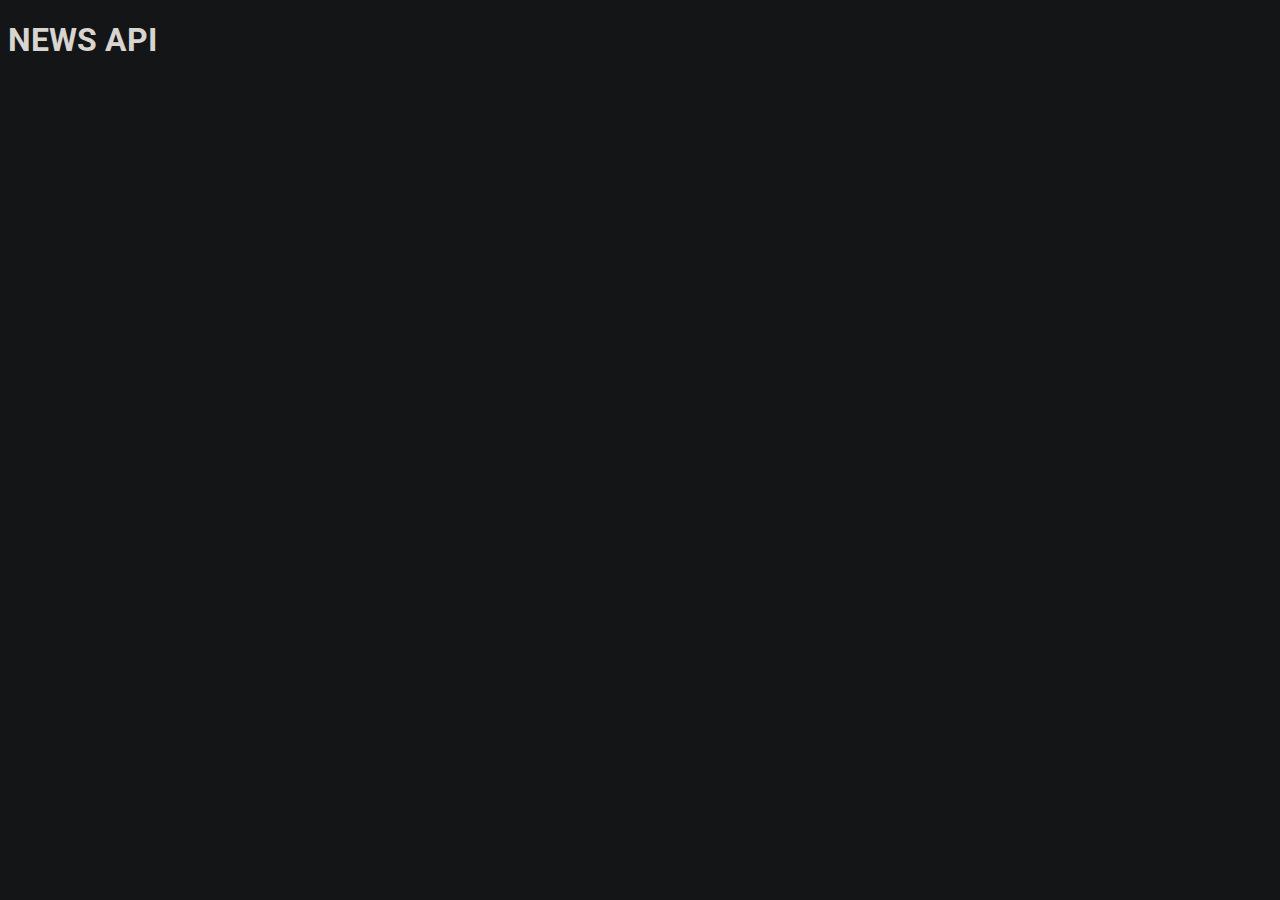
<file: index.html>
<!DOCTYPE html>
<html lang="en">
  <head>
    <meta charset="UTF-8" />
    <meta http-equiv="X-UA-Compatible" content="IE=edge" />
    <meta name="viewport" content="width=device-width, initial-scale=1.0" />
    <link rel="preconnect" href="https://fonts.googleapis.com" />
    <link rel="preconnect" href="https://fonts.gstatic.com" crossorigin />
    <link
      href="https://fonts.googleapis.com/css2?family=Roboto:wght@300;500;700;900&display=swap"
      rel="stylesheet"
    />
    <link href="css/style.css" rel="stylesheet" />
    <script type="module" src="js/index.js" defer></script>
    <title>Functional Programming | News API</title>
  </head>
  <body>
    <h1>News API</h1>

    <h2 id="datasetListTitle"></h2>
    <ul id="datasetList"></ul>
  </body>
</html>
</file>
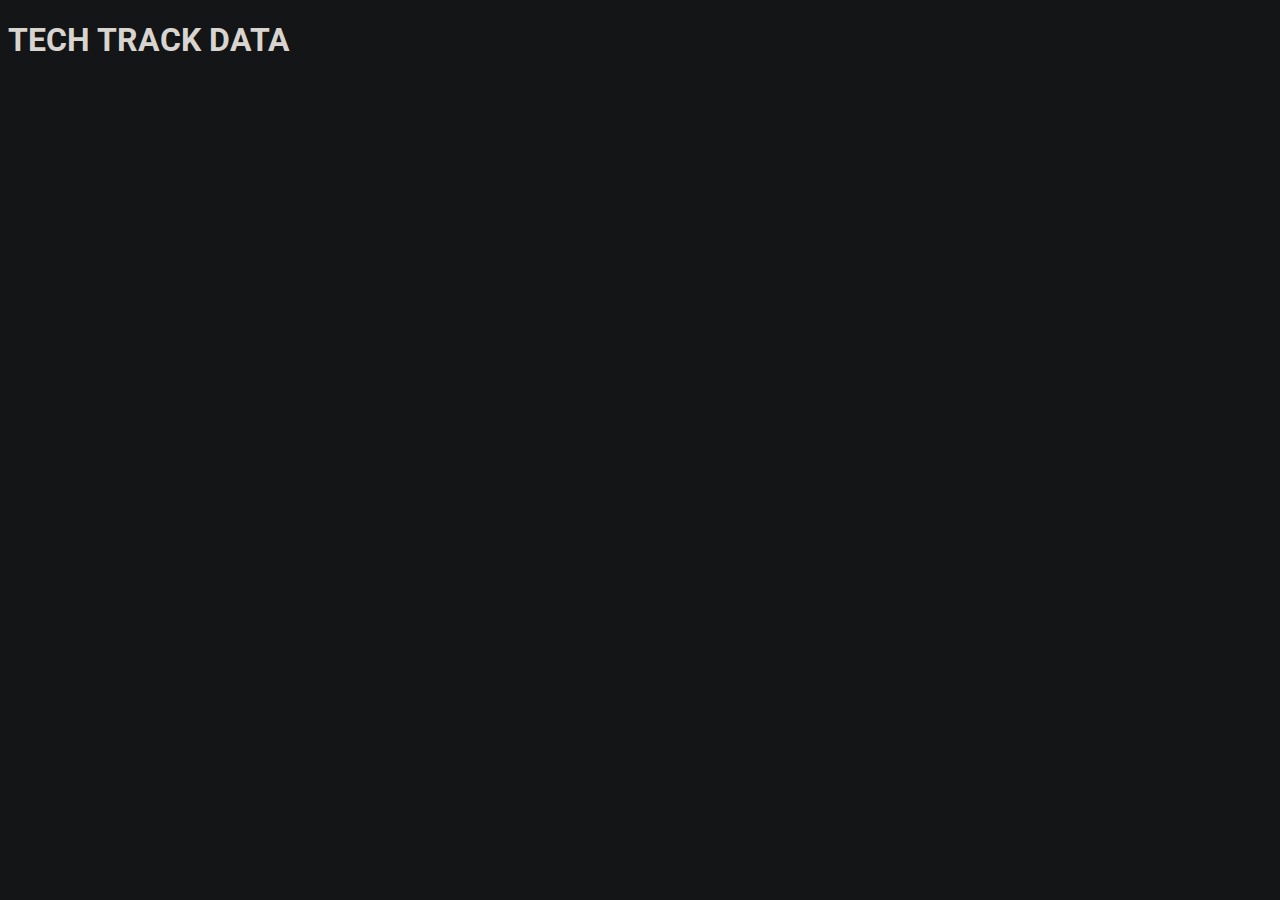
<file: week1/index.html>
<!DOCTYPE html>
<html lang="en">
  <head>
    <meta charset="UTF-8" />
    <meta http-equiv="X-UA-Compatible" content="IE=edge" />
    <meta name="viewport" content="width=device-width, initial-scale=1.0" />
    <link rel="preconnect" href="https://fonts.googleapis.com" />
    <link rel="preconnect" href="https://fonts.gstatic.com" crossorigin />
    <link
      href="https://fonts.googleapis.com/css2?family=Roboto:wght@300;500;700;900&display=swap"
      rel="stylesheet"
    />
    <style>
      * {
        color: #d8d4cf;
      }
      body {
        background-color: #131516;
      }
      h1 {
        font-family: "Roboto", sans-serif;
        text-transform: uppercase;
      }

      li {
        list-style-type: decimal-leading-zero;
      }

      li::marker {
        color: red;
      }
    </style>
    <title>Functional Programming</title>
  </head>
  <body>
    <h1>Tech Track Data</h1>

    <h2 id="datasetListTitle"></h2>
    <ul id="datasetList"></ul>

    <script src="index.js"></script>
  </body>
</html>
</file>
<file: css/style.css>
* {
  color: #d8d4cf;
}
body {
  background-color: #131516;
}
h1 {
  font-family: "Roboto", sans-serif;
  text-transform: uppercase;
}

li {
  list-style-type: decimal-leading-zero;
}

li::marker {
  color: red;
}
</file>
